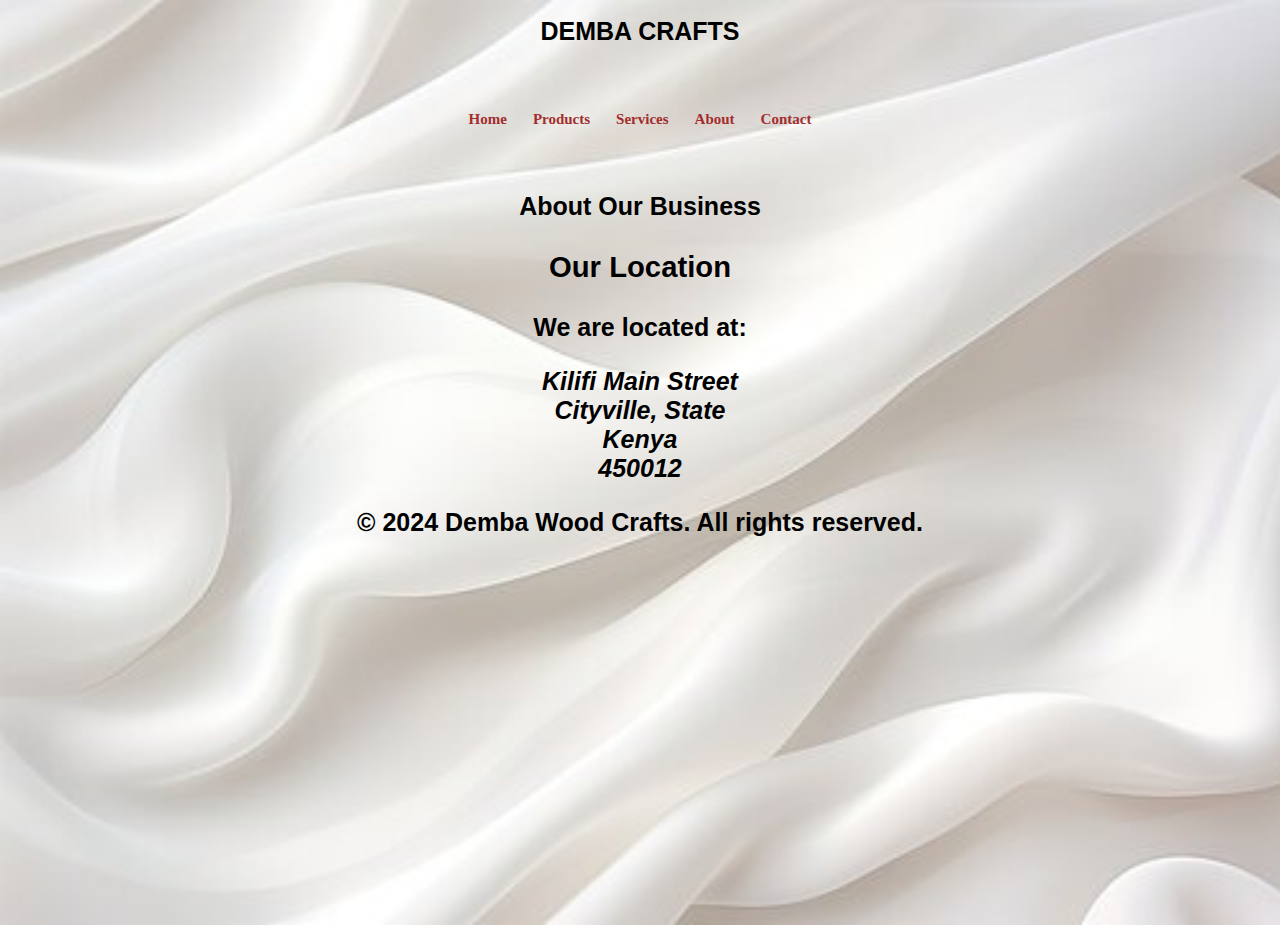
<file: about.html>
<!DOCTYPE html>
<html lang="en">
<head>
    <meta charset="UTF-8">
    <meta name="viewport" content="width=device-width, initial-scale=1.0">
    <link rel="icon" href="icons8-favicon-48.png" type="image/x-icon">
    <meta name="viewport" content="width=device-width, initial-scale=1, maximum-scale=1, user-scalable=no">
    <title>About Us</title>
</head>
<h1><center><strong>DEMBA CRAFTS</strong></center></h1>
    
<div class="navbar">
      <a href="home.html">Home</a></li>
      <a href="products.html">Products</a>
      <a href="services.html">Services</a>
      <a href="about.html">About</a>
      <a href="contact.html">Contact</a>
    </div>

<style>
    body {
        background-image: url(whitecloth.png);
        background-repeat: no-repeat;
        background-size: cover;
        height: 100vh;
    }
    .container {
  width: 100%;
  margin: 10px;
}
h2 {
  font-family: font-family: 'Lucida Sans', 'Lucida Sans Regular', 'Lucida Grande', 'Lucida Sans Unicode', Geneva, Verdana, sans-serif;;
  
}
h3 {
  font-family: 'Lucida Sans', 'Lucida Sans Regular', 'Lucida Grande', 'Lucida Sans Unicode', Geneva, Verdana, sans-serif;
  font-style: normal;
}

h1 {
  font-family: 'Lucida Sans', 'Lucida Sans Regular', 'Lucida Grande', 'Lucida Sans Unicode', Geneva, Verdana, sans-serif;
  font-style: normal;
  font-size: 25px;
}
header {
  background-color: white;
  padding: none;
  font-family: Georgia, 'Times New Roman', Times, serif;
}

header h1 {
  margin: 0;
  text-align: center;
}

.navbar {
  padding: 35px;
  display: flex;
  align-items: center;
  justify-content: center;
}
.navbar a {
  text-decoration: none;
  color: #a32d2d;
  transition: all 0.3s ease-in-out; /* Smooth transition */
  font-weight: 900; /* Reset font weight if necessary */
  font-size: 15px;
  padding: 13px;
  display: flexbox;
  align-items: center;
  justify-content: center;
}
 a:hover {
  color: rgb(18, 20, 20);
  text-decoration: underline; /* Add underline on hover */
  font-weight: bold; /* Make the text bold */
  letter-spacing: 1px; /* Slightly increase letter spacing */
  transform: scale(1.05); /* Slight zoom effect */
  box-shadow: 0 4px 6px rgba(0, 0, 0, 0.1); /* Add subtle shadow */
}
</style>
<body>
    
        <h1><center>About Our Business</center</h1>
    <section id="location">
        <h3><center>Our Location</center></h3>
        <p><center>We are located at:</center></p>
        <address><center>
            Kilifi Main Street<br>
            Cityville, State<br>
            Kenya<br>
            450012
        </center></address>
    </section>
    
    
</body>
<footer>
  <p><center>&copy; 2024 Demba Wood Crafts. All rights reserved.</center></p>
</footer>
</html>
</file>
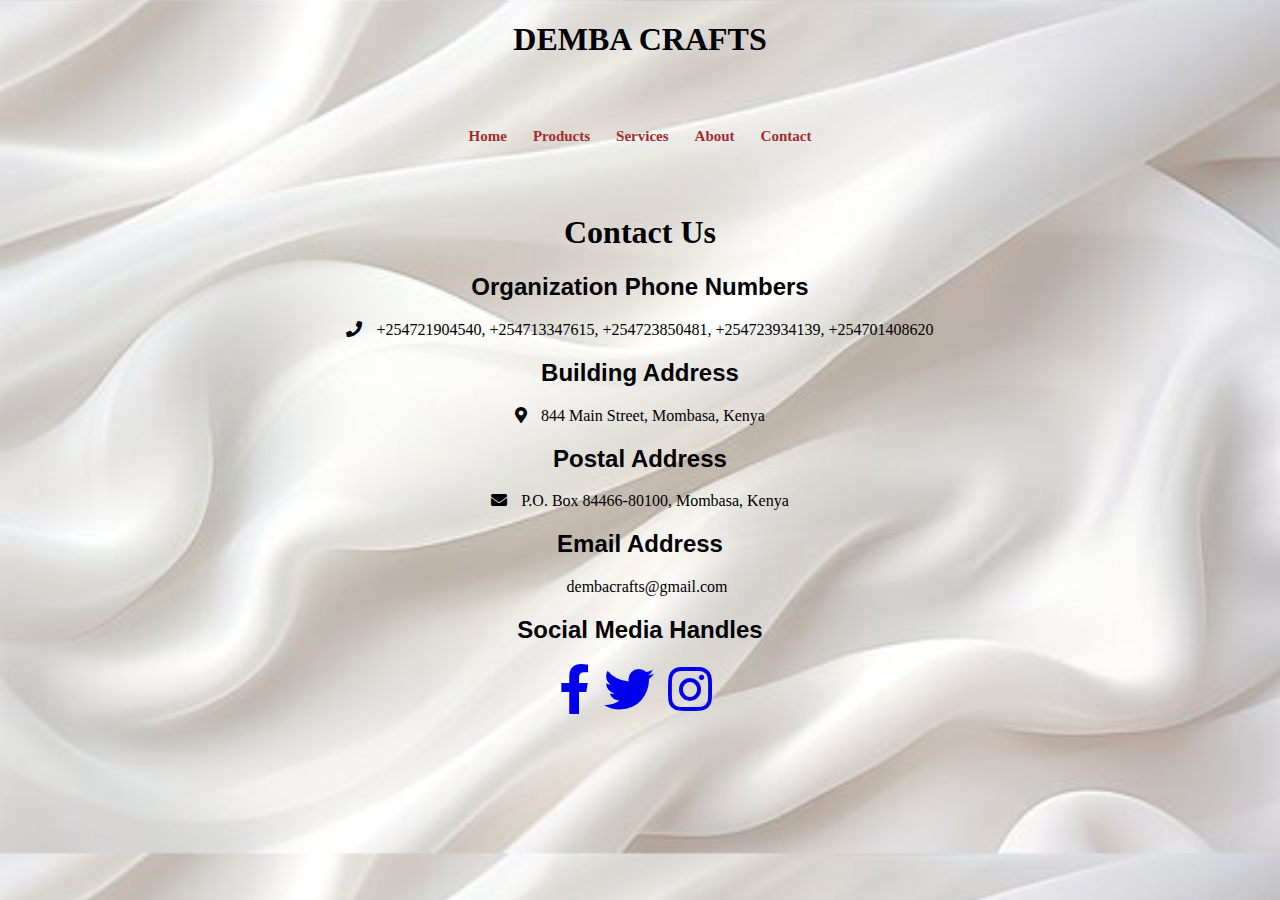
<file: contact.html>
<!DOCTYPE html>
<html lang="en">
<head>
    <meta charset="UTF-8">
    <meta name="viewport" content="width=device-width, initial-scale=1.0">
    <link rel="icon" href="icons8-favicon-48.png" type="image/x-icon">
    <meta name="viewport" content="width=device-width, initial-scale=1, maximum-scale=1, user-scalable=no">
    <title>Contact Us</title>
    <!-- Link to Font Awesome for icons -->
    <link rel="stylesheet" href="https://cdnjs.cloudflare.com/ajax/libs/font-awesome/5.15.4/css/all.min.css">
    <style>
    .container {
        width: 100%;
        margin: 10px;
      }
      h2 {
        font-family: 'Lucida Sans', 'Lucida Sans Regular', 'Lucida Grande', 'Lucida Sans Unicode', Geneva, Verdana, sans-serif;
        font-style: normal;
      }
      header {
        background-color: white;
        padding: 20px;
        font-family: Georgia, 'Times New Roman', Times, serif;
      }
      
      header h1 {
        margin: 0;
        text-align: center;
      }
      
      .navbar {
  padding: 35px;
  display: flex;
  align-items: center;
  justify-content: center;
}
.navbar a {
  text-decoration: none;
  color: #a32d2d;
  transition: all 0.3s ease-in-out; /* Smooth transition */
  font-weight: 900; /* Reset font weight if necessary */
  font-size: 15px;
  padding: 13px;
  display: flexbox;
  align-items: center;
  justify-content: center;
}
 a:hover {
  color: rgb(18, 20, 20);
  text-decoration: underline; /* Add underline on hover */
  font-weight: bold; /* Make the text bold */
  letter-spacing: 1px; /* Slightly increase letter spacing */
  transform: scale(1.05); /* Slight zoom effect */
  box-shadow: 0 4px 6px rgba(0, 0, 0, 0.1); /* Add subtle shadow */
}
      </style>
        <h1><center><strong>DEMBA CRAFTS</strong></center></h1>
    
        <div class="navbar">
              <a href="home.html">Home</a></li>
              <a href="products.html">Products</a>
              <a href="services.html">Services</a>
              <a href="about.html">About</a>
              <a href="contact.html">Contact</a>
            </div>
    <style>
        /* Basic styling for the contact information */
        body {
            background-image: url(whitecloth.png);
            background-repeat: no repeat;
            background-size: cover;
        }
        .contact-info {
            margin-bottom: 20px;
        }
        .contact-info i {
            margin-right: 10px;
        }
        .fab {
            font-size: 50px;
            transition: transform 0.2s ease, box-shadow 0.2s;
            
        }
        .fab:hover {
          transform: scale(1.4);
        }

    </style>
</head>
<body>
    <h1><center>Contact Us</center></h1>
    
    <div class="contact-info">
        <h2><center>Organization Phone Numbers</center></h2>
        <p><center><i class="fas fa-phone"></i> +254721904540, +254713347615, +254723850481, +254723934139, +254701408620</center></p>
    </div>

    <div class="contact-info">
        <h2><center>Building Address</center></h2>
        <p><center><i class="fas fa-map-marker-alt"></i> 844 Main Street, Mombasa, Kenya</center></p>
    </div>

    <div class="contact-info">
        <h2><center>Postal Address</center></h2>
        <p><center><i class="fas fa-envelope"></i> P.O. Box 84466-80100, Mombasa, Kenya</center></p>
    </div>
    <div class="contact-info">
        <h2><center>Email Address</center></h2>
        <p><center><i class="fas fa-email"></i> dembacrafts@gmail.com</center></p>
    </div>

    <div class="contact-info">
        <h2><center>Social Media Handles</center></h2>
        <p><center>
            <a href="#" target="_blank"><i class="fab fa-facebook-f"></i></a>
            <a href="#" target="_blank"><i class="fab fa-twitter"></i></a>
            <a href="#" target="_blank"><i class="fab fa-instagram"></i></a>
            <!-- Add more social media icons as needed -->
        </center></p>
    </div>

</body>
</html>
</file>
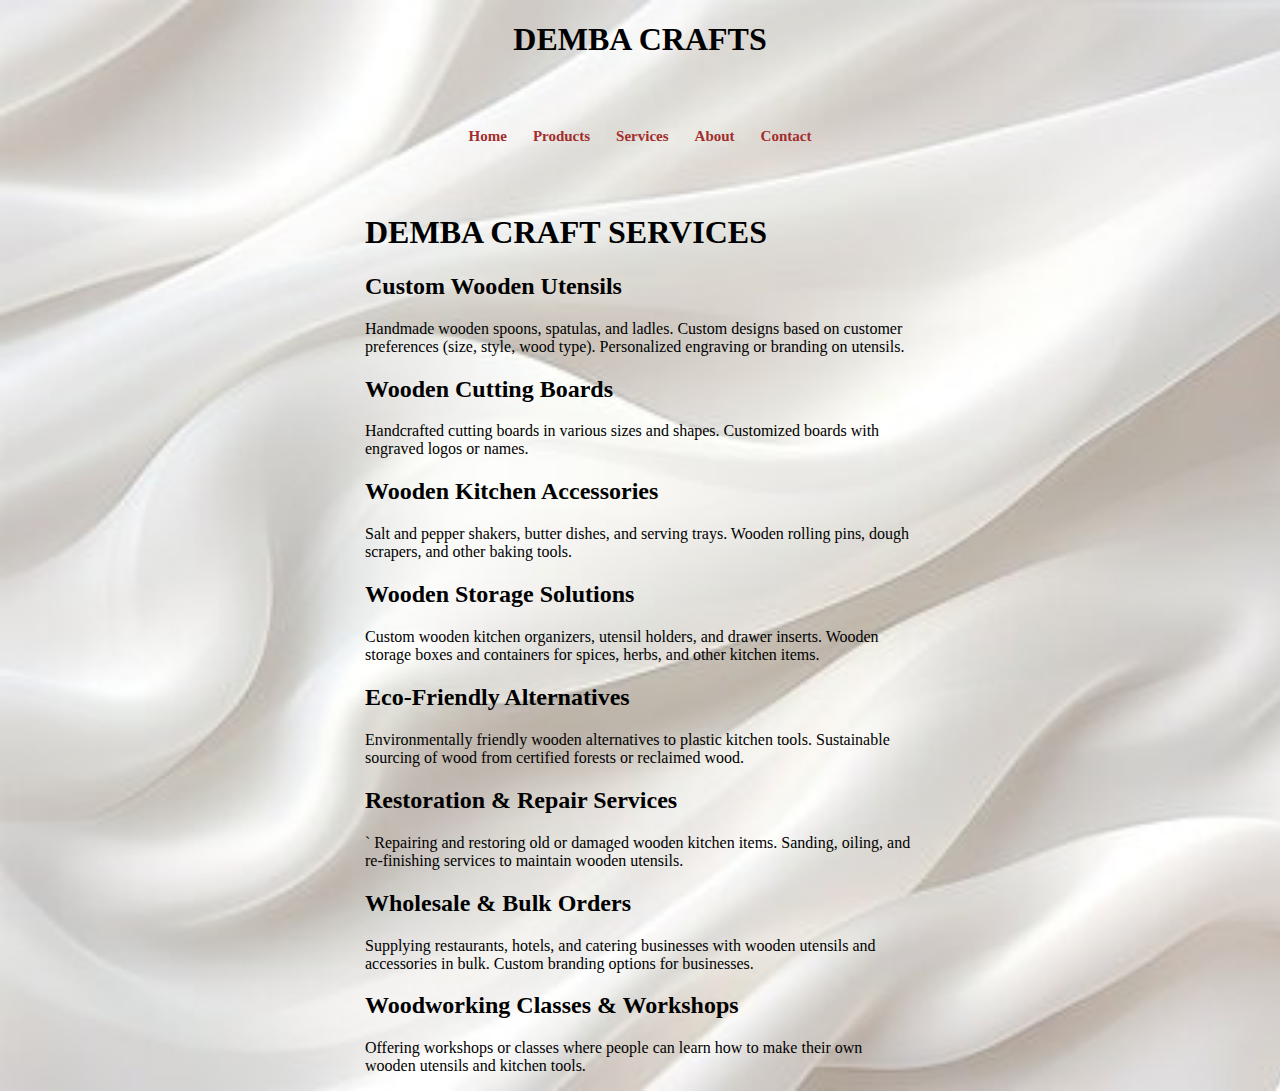
<file: services.html>
<!DOCTYPE html>
<html lang="en">
<head>
    <meta charset="UTF-8">
    <meta name="viewport" content="width=device-width, initial-scale=1.0">
    <link rel="icon" href="icons8-favicon-48.png" type="image/x-icon">
    
    <meta name="viewport" content="width=device-width, initial-scale=1, maximum-scale=1, user-scalable=no">
    <title>Demba Craft services</title>

    <head>
        <h1><center><strong>DEMBA CRAFTS</strong></center></h1>
    
        <div class="navbar">
              <a href="home.html">Home</a></li>
              <a href="products.html">Products</a>
              <a href="services.html">Services</a>
              <a href="about.html">About</a>
              <a href="contact.html">Contact</a>
            </div>
    </head>
  
    <style>
        body {
            font-family: 'font-family: 'Lucida Sans', 'Lucida Sans Regular', 'Lucida Grande', 'Lucida Sans Unicode', Geneva, Verdana, sans-serif;
            margin: 20px;
            background-size: cover;
            background-image: url(whitecloth.png)
        }
        .service-container {
            max-width: 550px;
            margin: 0 auto;
        }
        .navbar {
  padding: 35px;
  display: flex;
  align-items: center;
  justify-content: center;
}
.navbar a {
  text-decoration: none;
  color: #a32d2d;
  transition: all 0.3s ease-in-out; /* Smooth transition */
  font-weight: 900; /* Reset font weight if necessary */
  font-size: 15px;
  padding: 13px;
  display: flexbox;
  align-items: center;
  justify-content: center;
}
 a:hover {
  color: rgb(18, 20, 20);
  text-decoration: underline; /* Add underline on hover */
  font-weight: bold; /* Make the text bold */
  letter-spacing: 1px; /* Slightly increase letter spacing */
  transform: scale(1.05); /* Slight zoom effect */
  box-shadow: 0 4px 6px rgba(0, 0, 0, 0.1); /* Add subtle shadow */
}
        h1, h2 {
            color: black;
        }
        p {
            color: black;
        }
  .container {
  width: 100%;
  margin: 10px;
}
</style>
    <body>
         <!-- Load an icon library to show a hamburger menu (bars) on small screens -->
<link rel="stylesheet" href="https://cdnjs.cloudflare.com/ajax/libs/font-awesome/4.7.0/css/font-awesome.min.css">
    </body>
</head>
<body>

<div class="service-container">
    <h1>DEMBA CRAFT SERVICES</h1>

    <div class="service">
        <h2>Custom Wooden Utensils</h2>
        <p>
            Handmade wooden spoons, spatulas, and ladles.
Custom designs based on customer preferences (size, style, wood type).
Personalized engraving or branding on utensils.
        </p>
    </div>

    <div class="service">
        <h2>Wooden Cutting Boards</h2>
        <p>
            Handcrafted cutting boards in various sizes and shapes.
Customized boards with engraved logos or names.
        </p>
    </div>

    <div class="service">
        <h2>Wooden Kitchen Accessories</h2>
        <p>
            Salt and pepper shakers, butter dishes, and serving trays.
            Wooden rolling pins, dough scrapers, and other baking tools.
        </p>
    </div>
    <div class="service">
        <h2>Wooden Storage Solutions</h2>
        <p>
            Custom wooden kitchen organizers, utensil holders, and drawer inserts.
Wooden storage boxes and containers for spices, herbs, and other kitchen items.
        </p>
</div>
<div class="service">
    <h2>Eco-Friendly Alternatives</h2>
    <p>
        Environmentally friendly wooden alternatives to plastic kitchen tools.
Sustainable sourcing of wood from certified forests or reclaimed wood.
    </p>
</div>
<div class="service">
    <h2>Restoration & Repair Services</h2>
    <p>
 `      Repairing and restoring old or damaged wooden kitchen items.
 Sanding, oiling, and re-finishing services to maintain wooden utensils.
    </p>
</div>
<div class="service">
    <h2>Wholesale & Bulk Orders</h2>
    <p>
        Supplying restaurants, hotels, and catering businesses with wooden utensils and accessories in bulk.
Custom branding options for businesses.
    </p>
</div>
<div class="service">
    <h2>Woodworking Classes & Workshops</h2>
    <p>
        Offering workshops or classes where people can learn how to make their own wooden utensils and kitchen tools.
    </p>
</div>
</body>
</html>
</file>
